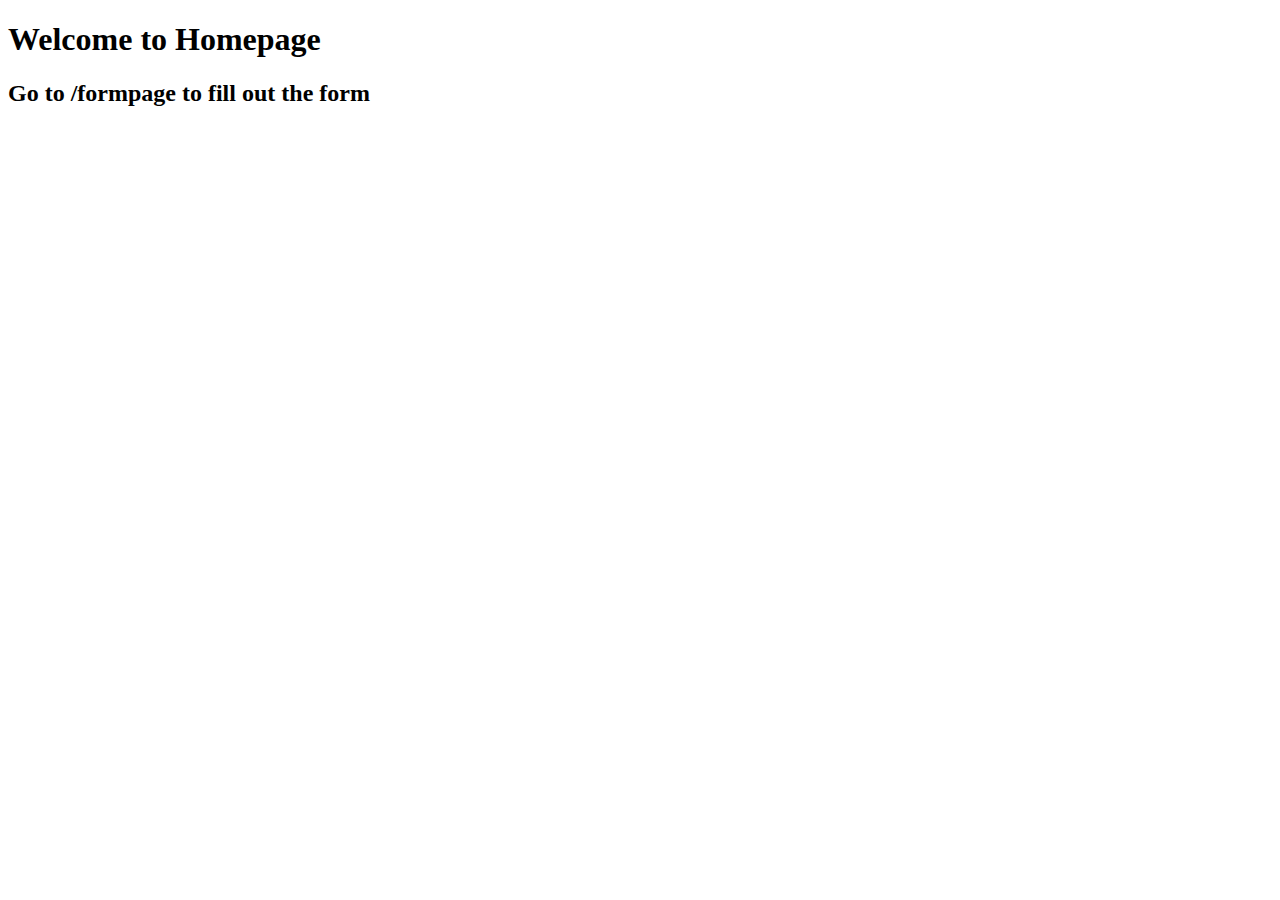
<file: django_level_three/basicforms/templates/basicapp/index.html>
<!DOCTYPE html>
<html lang="en">

<head>
    <meta charset="UTF-8">
    <meta name="viewport" content="width=device-width, initial-scale=1.0">
    <title>Django_3 form</title>
</head>
<body>
    <div class="container">
        <div class="jumbotron">
            <h1>Welcome to Homepage</h1>
            <h2>Go to /formpage to fill out the form </h2>
        </div>
    </div>
</body>
</html>
</file>
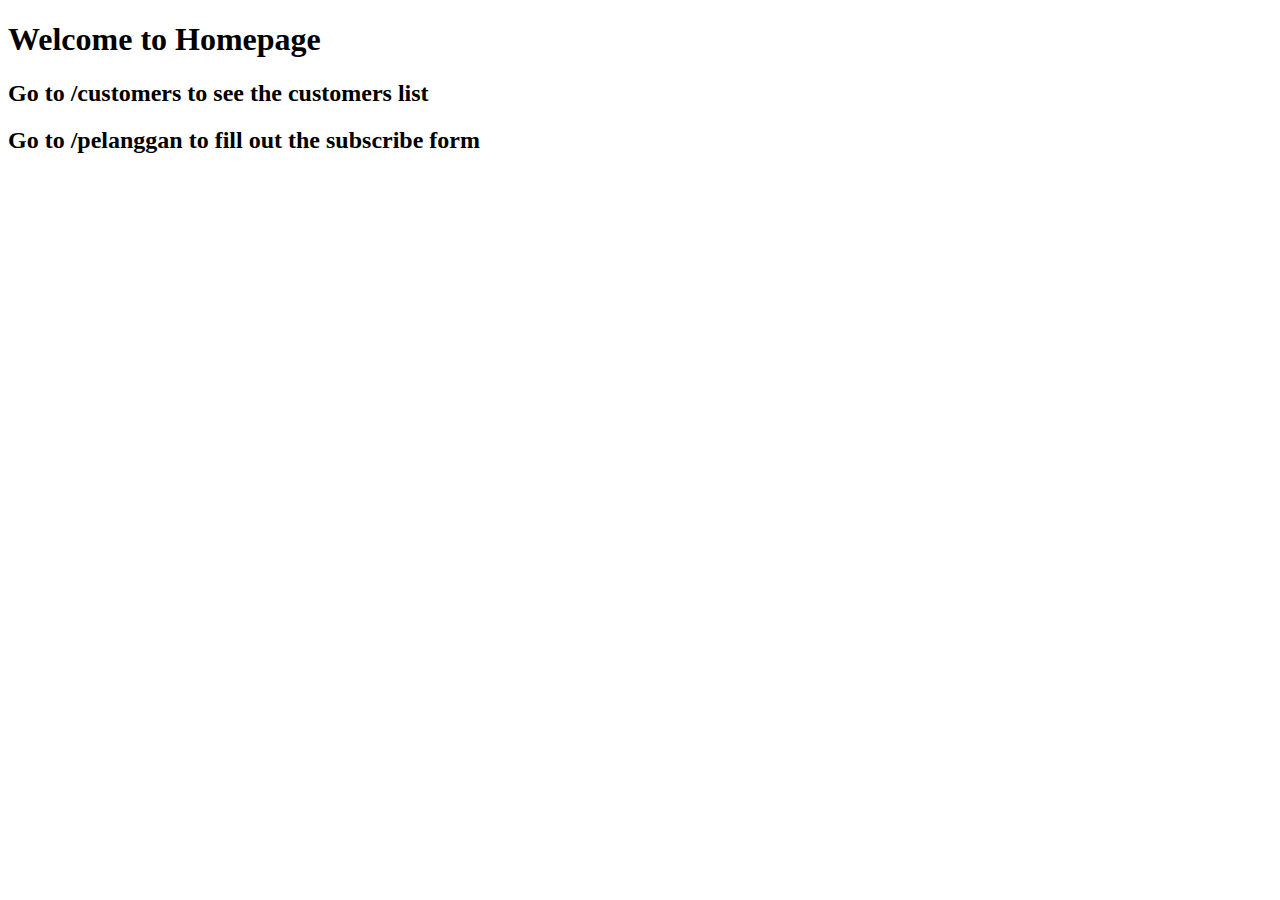
<file: django_level_three/berlangganan_project/templates/langganan_app/index.html>
<!DOCTYPE html>
<html lang="en">

<head>
    <meta charset="UTF-8">
    <meta name="viewport" content="width=device-width, initial-scale=1.0">
    <title>Django_3 form</title>
</head>
<body>
    <div class="container">
        <div class="jumbotron">
            <h1>Welcome to Homepage</h1>
            <h2>Go to /customers to see the customers list</h2>
            <h2>Go to /pelanggan to fill out the subscribe form</h2>
        </div>
    </div>
</body>
</html>
</file>
